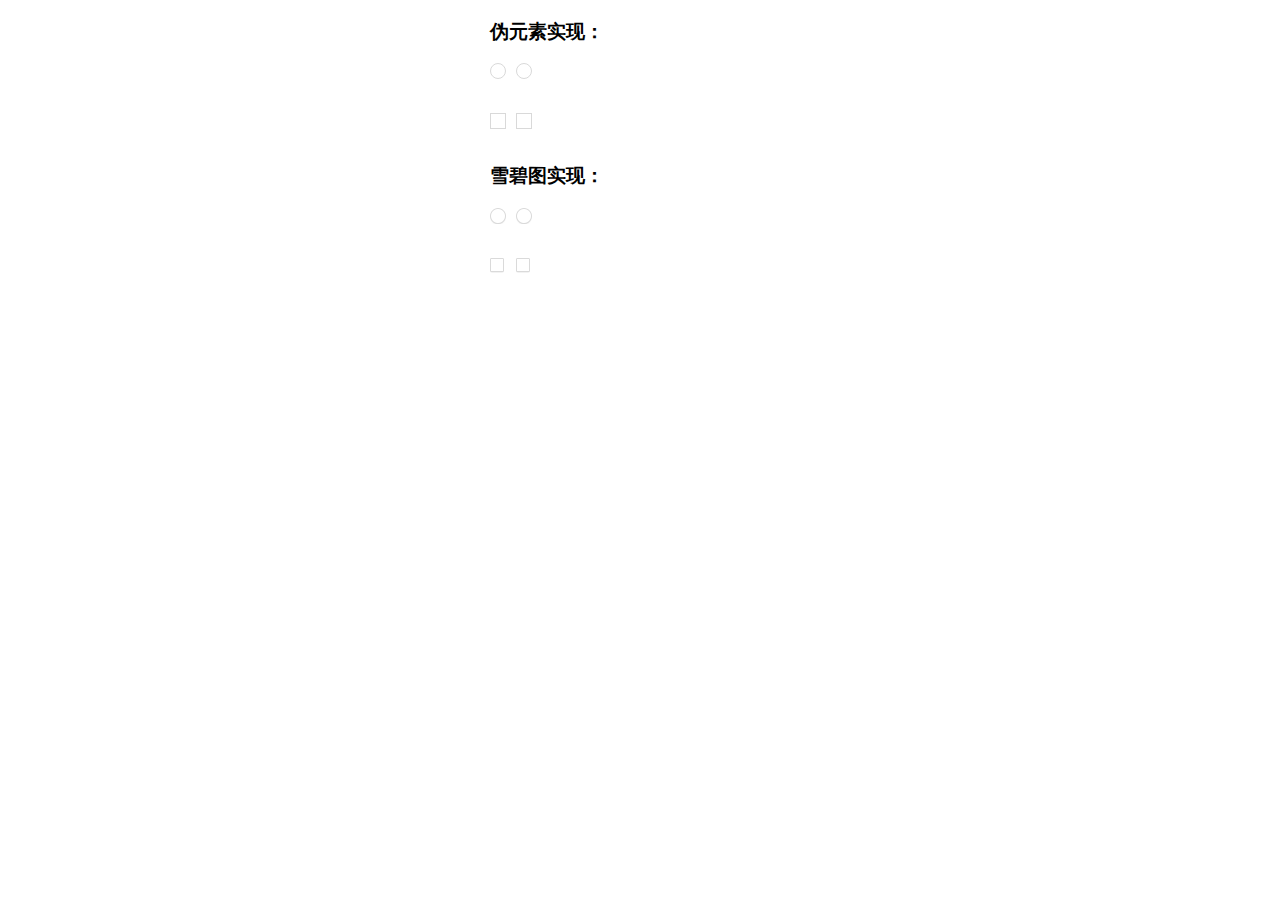
<file: task_1/index.html>
<!DOCTYPE html>
<html lang="en">
<head>
	<meta charset="UTF-8">
	<title>自定义checkbox&radio样式</title>
	<link rel="stylesheet" href="index.css">
</head>
<body>
<div class="container">
	<h3>伪元素实现：</h3>
	<div class="rd_wrap">
		<input type="radio" name="rd" id="rd" class="rd">
		<label for="rd"></label>
		<input type="radio" name="rd" id="rd_1" class="rd">
		<label for="rd_1"></label>
	</div>
	<div class="cb_wrap">
		<input type="checkbox" name="cb" id="cb" class="cb">
		<label for="cb"></label>
		<input type="checkbox" name="cb" id="cb_1" class="cb">
		<label for="cb_1"></label>
	</div>

	<h3>雪碧图实现：</h3>
	<div class="rd_sprit_wrap">
		<input type="radio" name="rd_sprit" id="rd_sprit" class="rd_sprit">
		<label for="rd_sprit"></label>
		<input type="radio" name="rd_sprit" id="rd_sprit_1" class="rd_sprit">
		<label for="rd_sprit_1"></label>
	</div>
	<div class="cb_sprit_wrap">
		<input type="checkbox" name="cb_sprit" id="cb_sprit" class="cb_sprit">
		<label for="cb_sprit"></label>
		<input type="checkbox" name="cb_sprit" id="cb_sprit_1" class="cb_sprit">
		<label for="cb_sprit_1"></label>
	</div>
</div>
</body>
</html>
</file>
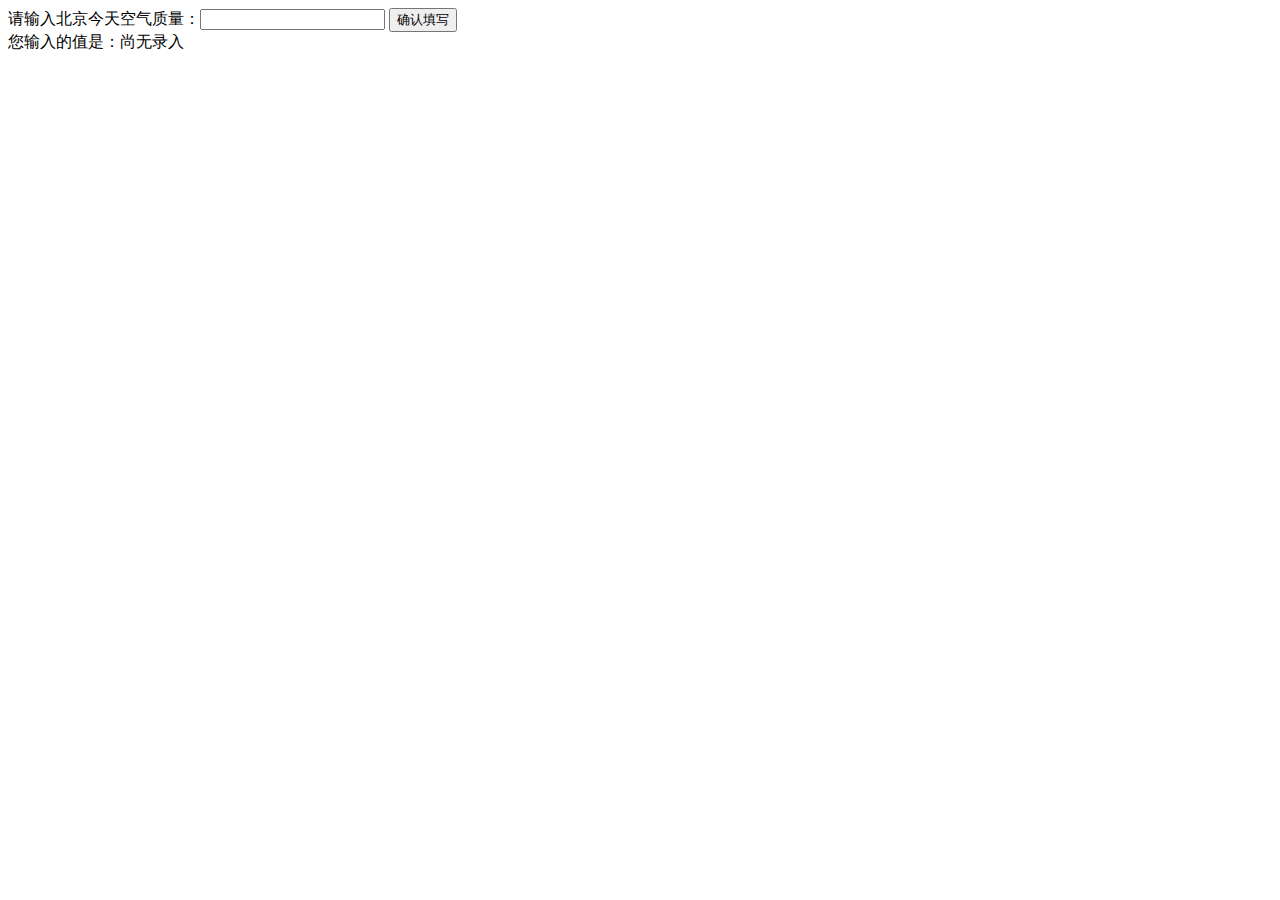
<file: task_2/index.html>
<!DOCTYPE html>
<html>
  <head>
    <meta charset="utf-8">
    <title>任务一：零基础JavaScript编码（一）</title>
  </head>
<body>

  <label>请输入北京今天空气质量：<input id="aqi-input" type="text"></label>
  <button id="button">确认填写</button>

  <div>您输入的值是：<span id="aqi-display">尚无录入</span></div>

<script type="text/javascript">
	var input = document.getElementById("aqi-input");
	var result = document.getElementById("aqi-display");
	var btn = document.getElementById("button");
	btn.onclick = function(){
		result.innerHTML = input.value;
	};
</script>
</body>
</html>
</file>
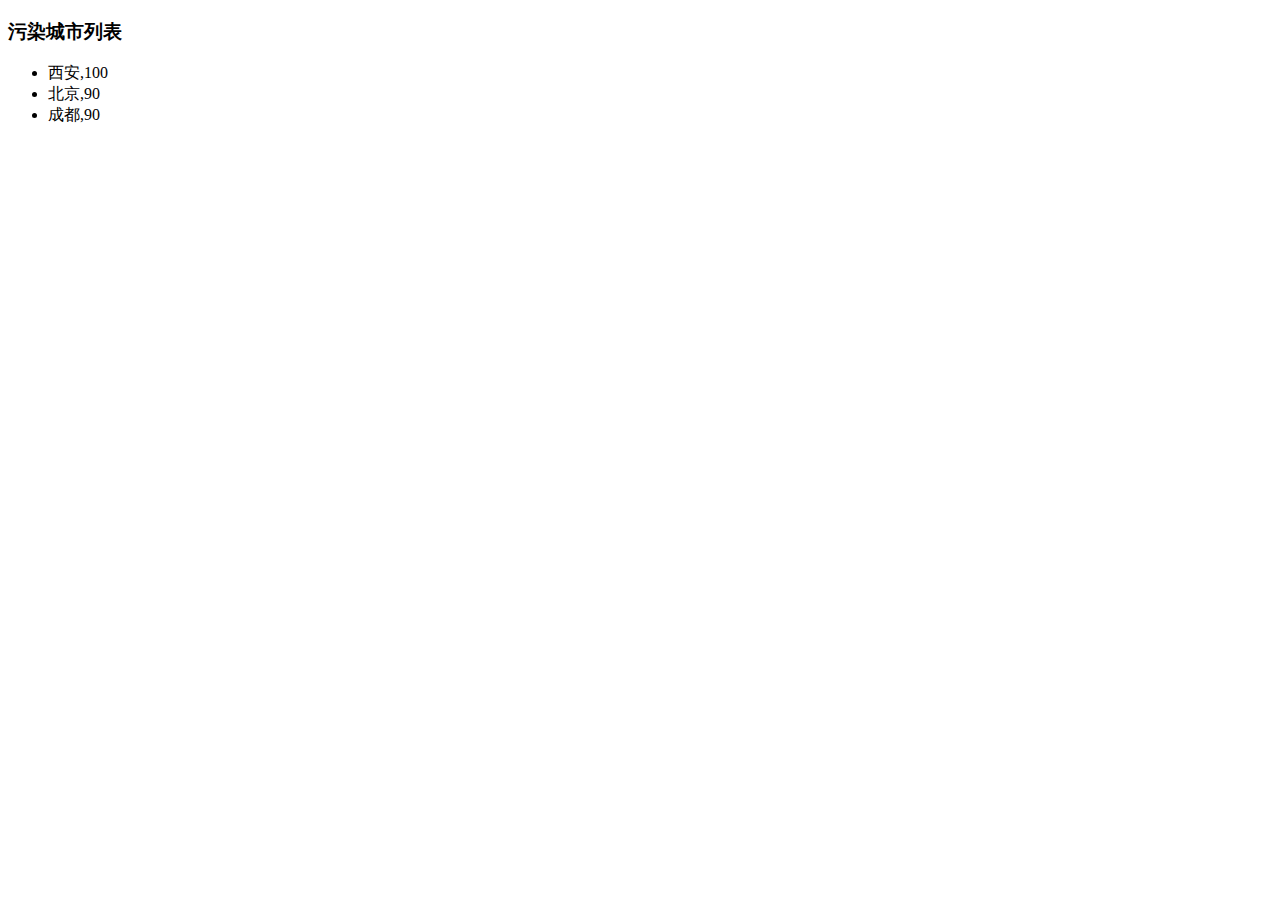
<file: task_3/index.html>
<!DOCTYPE html>
<html>
  <head>
    <meta charset="utf-8">
    <title>任务二：零基础JavaScript编码（二）</title>
  </head>
<body>

  <h3>污染城市列表</h3>
  <ul id="aqi-list">
<!--   
    <li>第一名：福州（样例），10</li>
      <li>第二名：福州（样例），10</li> -->
  </ul>

<script type="text/javascript">

var aqiData = [
  ["北京", 90],
  ["上海", 50],
  ["福州", 10],
  ["广州", 50],
  ["成都", 90],
  ["西安", 100]
];

(function () {

  /*
  在注释下方编写代码
  遍历读取aqiData中各个城市的数据
  将空气质量指数大于60的城市显示到aqi-list的列表中
  */
	var li = "";
	var arr = [];
	var ul = document.getElementById("aqi-list");
 
	function sortArray(li1,li2){
		return li2[1] - li1[1];
	}
	arr = aqiData.sort(sortArray);
	
	for(var i=0;i<arr.length;i++){
		if(arr[i][1]>60){
			li += "<li>"+arr[i][0]+","+arr[i][1]+"</li>";
		}	
	}
	ul.innerHTML = li;
})();

</script>
</body>
</html>
</file>
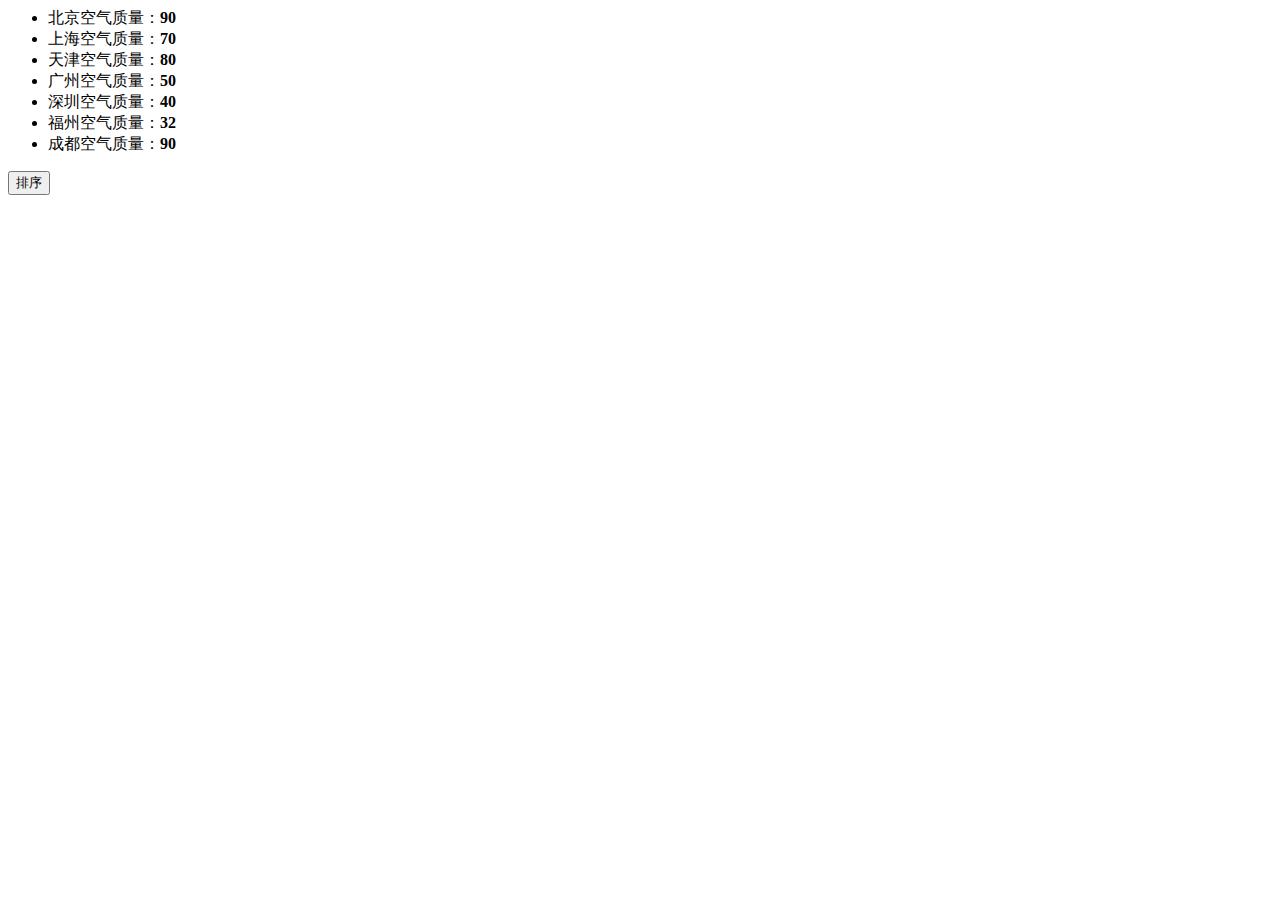
<file: task_4/index.html>
<!DOCTYPE>
<html>
  <head>
    <meta charset="utf-8">
    <title>IFE JavaScript Task 01</title>
  </head>
<body>

  <ul id="source">
    <li>北京空气质量：<b>90</b></li>
    <li>上海空气质量：<b>70</b></li>
    <li>天津空气质量：<b>80</b></li>
    <li>广州空气质量：<b>50</b></li>
    <li>深圳空气质量：<b>40</b></li>
    <li>福州空气质量：<b>32</b></li>
    <li>成都空气质量：<b>90</b></li>
  </ul>

  <ul id="resort">
    <!-- 
    <li>第一名：北京空气质量：<b>90</b></li>
    <li>第二名：北京空气质量：<b>90</b></li>
    <li>第三名：北京空气质量：<b>90</b></li>
     -->

  </ul>

  <button id="sort-btn">排序</button>

<script type="text/javascript">

/**
 * getData方法
 * 读取id为source的列表，获取其中城市名字及城市对应的空气质量
 * 返回一个数组，格式见函数中示例
 */
  var getUl = document.getElementById("source");
  var lis = getUl.getElementsByTagName('li');
  var setUl = document.getElementById("resort");

function getData() {
  var data1 = "";
  var data2 = "";
  var dataArr1 = [];
  var dataArr2 = [];
  var dataArr = [];

  for(var i=0;i<lis.length; i++){
    var bs = lis[i].getElementsByTagName('b');  
    data1 += lis[i].innerHTML.substring(0,2)+" ";// substring 方法用于提取字符串中介于两个指定下标之间的字符
    data2 += bs[0].innerHTML.substr(0,2)+" ";//substr 方法用于返回一个从指定位置开始的指定长度的子字符串   
  };
  dataArr1 = data1.split(" ",lis.length);//字符串转数组
  dataArr2 = data2.split(" ",lis.length);

  for(var j=0;j<lis.length; j++){
     dataArr.push([dataArr1[j],dataArr2[j]]);//两个一维数组合并成一个二维数组
   }
  return dataArr;
    /* 
  dataArr = [
    ["北京", 90],
    ["北京", 90]
    ……
  ]
  */
  }

/**
 * sortAqiData
 * 按空气质量对data进行从小到大的排序
 * 返回一个排序后的数组
 */
function sortAqiData(data) {
  var arr = [];
  function sortArray(x,y){//排序函数
    return x[1] - y[1];
  }
  arr = data.sort(sortArray);
  return arr;
}

/**
 * render
 * 将排好序的城市及空气质量指数，输出显示到id位resort的列表中
 * 格式见ul中的注释的部分
 */
function render(data) {
  for(var i=0;i<lis.length;i++){
    setUl.innerHTML +=  "<li>第"+(i+1)+"名："+data[i][0]+"空气质量：<b>"+data[i][1]+"</b></li>";
  }
}

function btnHandle() {
  var aqiData = getData();
  aqiData = sortAqiData(aqiData);
  render(aqiData);
}

function init() {

  // 在这下面给sort-btn绑定一个点击事件，点击时触发btnHandle函数
  var btn = document.getElementById("sort-btn");
  btn.onclick = function(){
    btnHandle();   
  }
}

init();

</script>
</body>
</html>
</file>
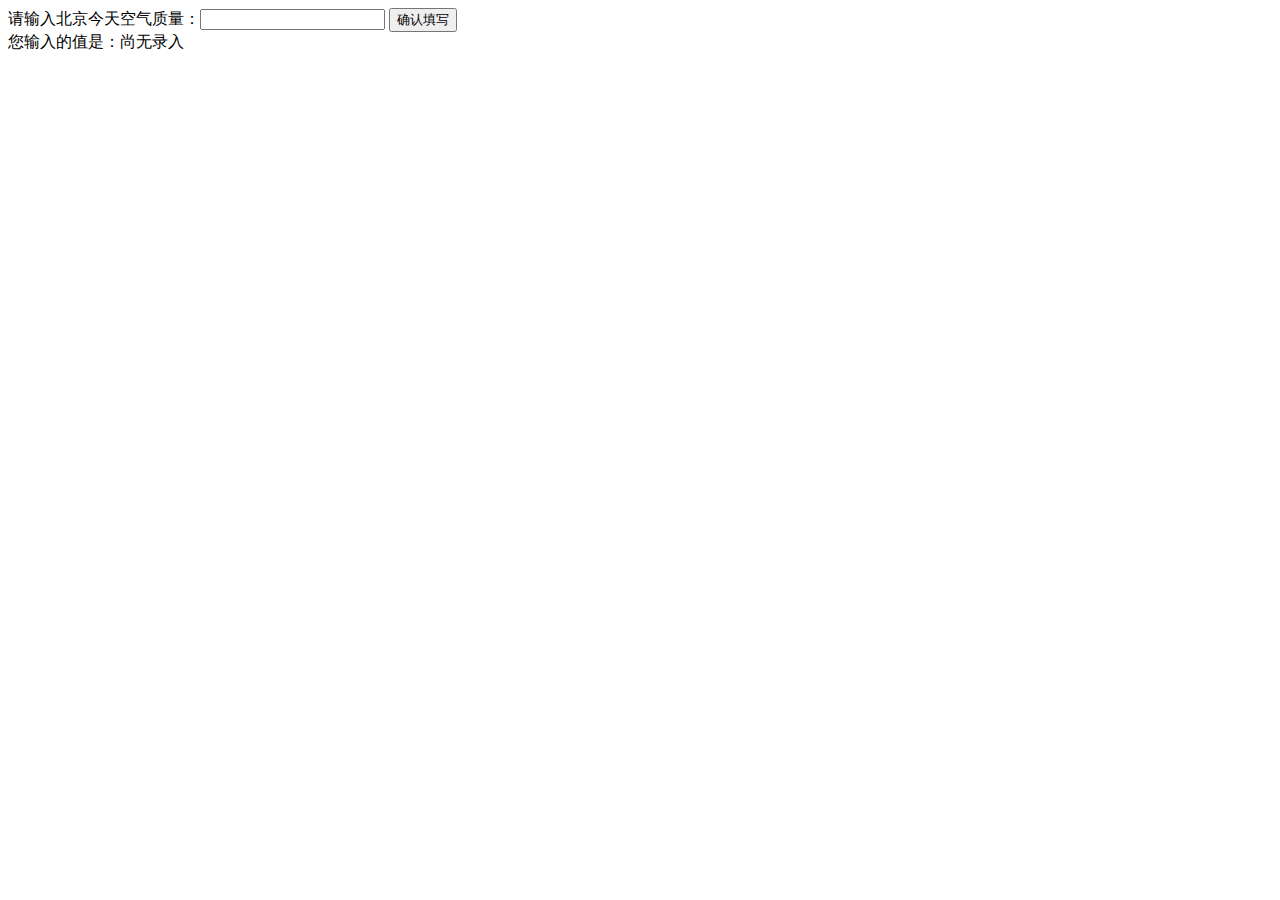
<file: task_javascript/task_1/index.html>
<!DOCTYPE html>
<html>
  <head>
    <meta charset="utf-8">
    <title>任务一：零基础JavaScript编码（一）</title>
  </head>
<body>

  <label>请输入北京今天空气质量：<input id="aqi-input" type="text"></label>
  <button id="button">确认填写</button>

  <div>您输入的值是：<span id="aqi-display">尚无录入</span></div>

<script type="text/javascript">
(function () {
 /*    
  在注释下方写下代码
  给按钮button绑定一个点击事件
  在事件处理函数中
  获取aqi-input输入的值，并显示在aqi-display中
  */
	var input = document.getElementById("aqi-input");
	var result = document.getElementById("aqi-display");
	var btn = document.getElementById("button");
	btn.onclick = function(){
		result.innerHTML = input.value;
	};
})();
</script>
</body>
</html>
</file>
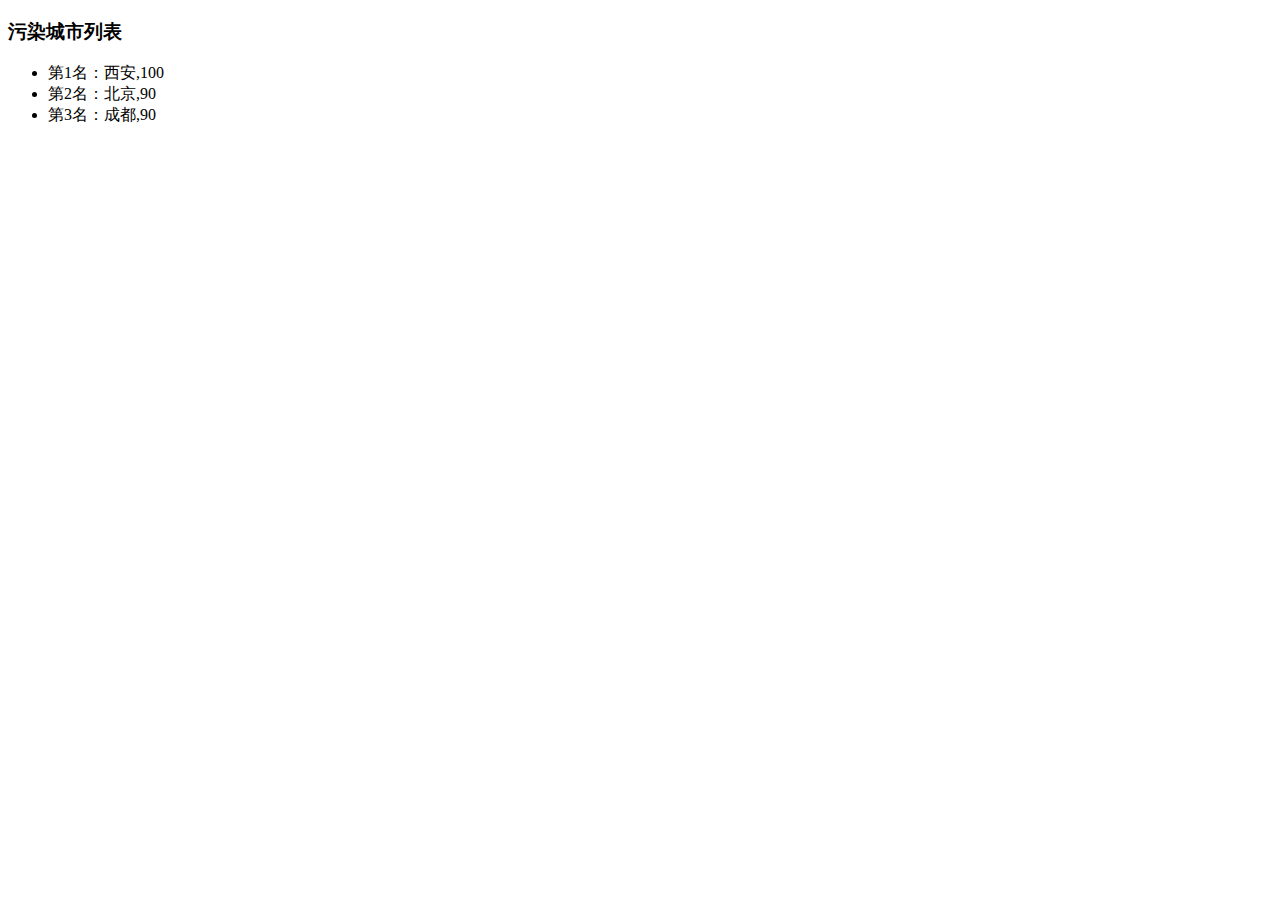
<file: task_javascript/task_2/index.html>
<!DOCTYPE html>
<html>
  <head>
    <meta charset="utf-8">
    <title>任务二：零基础JavaScript编码（二）</title>
  </head>
<body>

  <h3>污染城市列表</h3>
  <ul id="aqi-list">
<!--   
    <li>第一名：福州（样例），10</li>
      <li>第二名：福州（样例），10</li> -->
  </ul>

<script type="text/javascript">

var aqiData = [
  ["北京", 90],
  ["上海", 50],
  ["福州", 10],
  ["广州", 50],
  ["成都", 90],
  ["西安", 100]
];

(function () {

  /*
  在注释下方编写代码
  遍历读取aqiData中各个城市的数据
  将空气质量指数大于60的城市显示到aqi-list的列表中
  */
	var arr = [];
	var ul = document.getElementById("aqi-list");
 
	function sortArray(li1,li2){
		return li2[1] - li1[1];
	}
	arr = aqiData.sort(sortArray);
	
	for(var i=0;i<arr.length;i++){
		if(arr[i][1]>60){
			ul.innerHTML += "<li>第"+(i+1)+"名："+arr[i][0]+","+arr[i][1]+"</li>";
		}	
	}
  
})();

</script>
</body>
</html>
</file>
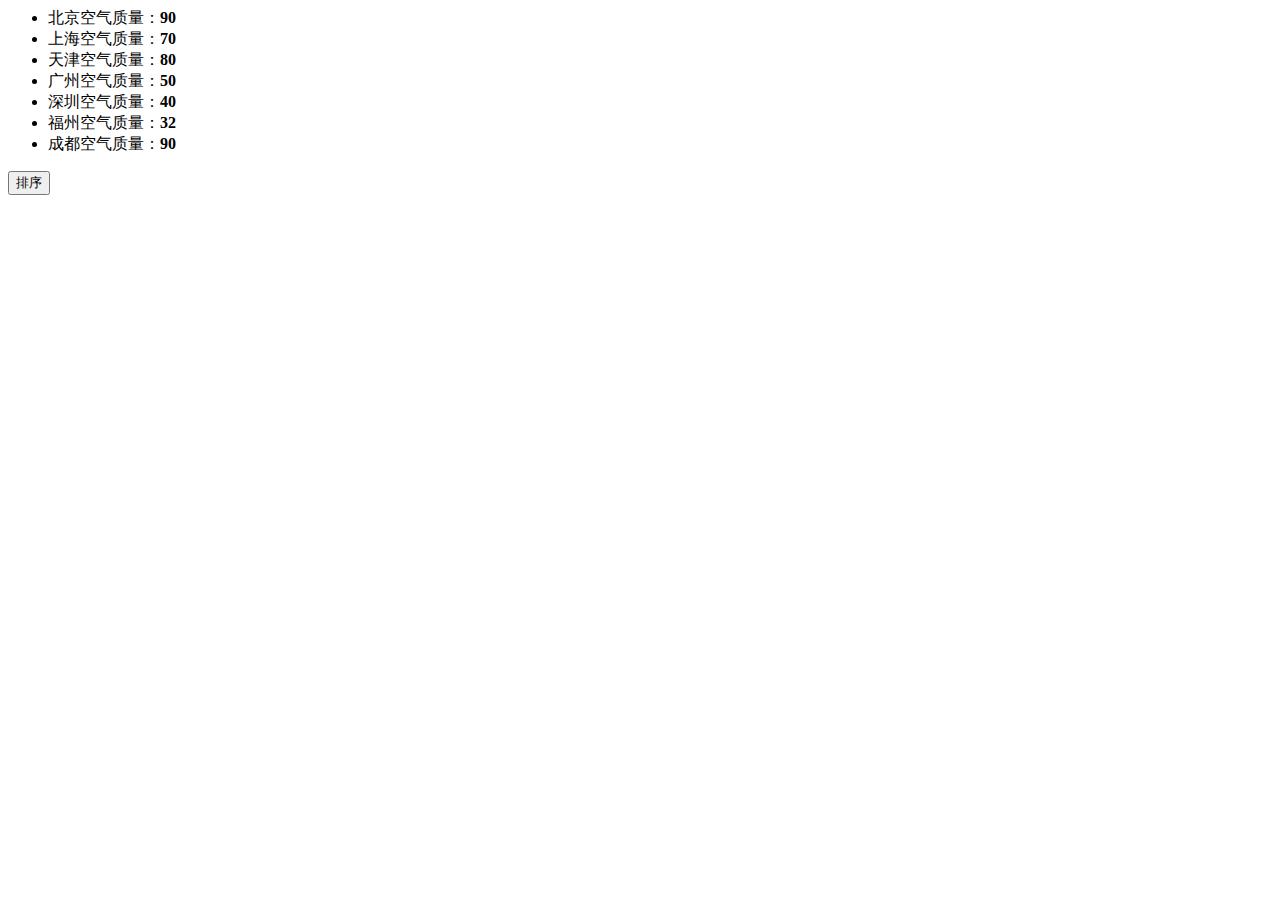
<file: task_javascript/task_3/index.html>
<!DOCTYPE>
<html>
  <head>
    <meta charset="utf-8">
    <title>IFE JavaScript Task 01</title>
  </head>
<body>

  <ul id="source">
    <li>北京空气质量：<b>90</b></li>
    <li>上海空气质量：<b>70</b></li>
    <li>天津空气质量：<b>80</b></li>
    <li>广州空气质量：<b>50</b></li>
    <li>深圳空气质量：<b>40</b></li>
    <li>福州空气质量：<b>32</b></li>
    <li>成都空气质量：<b>90</b></li>
  </ul>

  <ul id="resort">
    <!-- 
    <li>第一名：北京空气质量：<b>90</b></li>
    <li>第二名：北京空气质量：<b>90</b></li>
    <li>第三名：北京空气质量：<b>90</b></li>
     -->

  </ul>

  <button id="sort-btn">排序</button>

<script type="text/javascript">

/**
 * getData方法
 * 读取id为source的列表，获取其中城市名字及城市对应的空气质量
 * 返回一个数组，格式见函数中示例
 */
  
 

function getData() {
  var getUl = document.getElementById("source");
  var lis = getUl.getElementsByTagName('li');
  var data = [];

/*  var city = "";
  var num = "";
  for(var i=0;i<lis.length; i++){
    var bs = lis[i].getElementsByTagName('b');  
    city += lis[i].innerHTML.substring(0,2)+" ";// substring 方法用于提取字符串中介于两个指定下标之间的字符
    num += bs[0].innerHTML.substr(0,2)+" ";//substr 方法用于返回一个从指定位置开始的指定长度的子字符串   
  };
  cityArr = city.split(" ",lis.length);//字符串转数组
  numArr = num.split(" ",lis.length);

  for(var j=0;j<lis.length; j++){
     data.push([cityArr[j],numArr[j]]);//两个一维数组合并成一个二维数组
   }
   console.log(data);
  return data;*/

  for(var i=0;i<lis.length; i++){
    var bs = lis[i].getElementsByTagName('b');  
    var city = lis[i].innerHTML.substring(0,2);// substring 方法用于提取字符串中介于两个指定下标之间的字符
    var num = bs[0].innerHTML.substr(0,2);//substr 方法用于返回一个从指定位置开始的指定长度的子字符串  
    data.push([city,num]);//两个一维数组合并成一个二维数组 
  };
  return data;
    /* 
  data = [
    ["北京", 90],
    ["北京", 90]
    ……
  ]
  */
  }

/**
 * sortAqiData
 * 按空气质量对data进行从小到大的排序
 * 返回一个排序后的数组
 */
function sortAqiData(data) {
  var arr = [];
  function sortArray(x,y){//排序函数
    return x[1] - y[1];
  }
  arr = data.sort(sortArray);
  return arr;

}

/**
 * render
 * 将排好序的城市及空气质量指数，输出显示到id位resort的列表中
 * 格式见ul中的注释的部分
 */
function render(data) {
  var setUl = document.getElementById("resort");
  for(var i=0;i<data.length;i++){
    setUl.innerHTML +=  "<li>第"+(i+1).toLocaleString('zh-Hans-CN-u-nu-hanidec')+"名："+data[i][0]+"空气质量：<b>"+data[i][1]+"</b></li>";
  }
}

function btnHandle() {
  var aqiData = getData();
  aqiData = sortAqiData(aqiData);
  render(aqiData);
}

function init() {

  // 在这下面给sort-btn绑定一个点击事件，点击时触发btnHandle函数
  var btn = document.getElementById("sort-btn");
  btn.onclick = function(){
    btnHandle();   
  }
}

init();

</script>
</body>
</html>
</file>
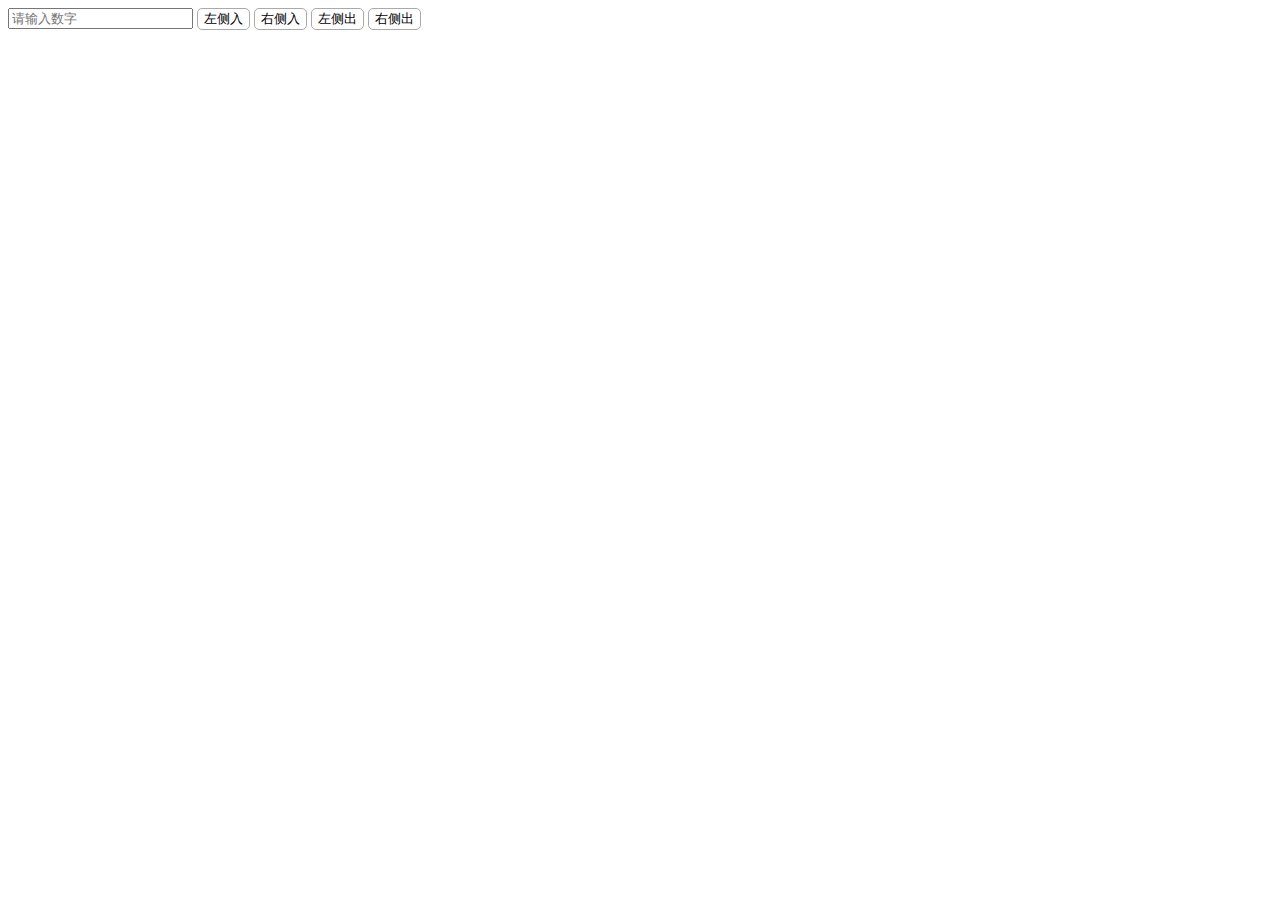
<file: task_javascript/task_4/index.html>
<!DOCTYPE html>
<html lang="en">
<head>
	<meta charset="UTF-8">
	<title>任务四：基础JavaScript练习（一）</title>
	<link rel="stylesheet" href="index.css" />
</head>
<body>
	<input id="setNum" placeholder="请输入数字" type="text" value=""/>
	<input id="leftInsert" type="button" value="左侧入"/>
	<input id="rightInsert" type="button" value="右侧入"/>
	<input id="leftRemove" type="button" value="左侧出"/>
	<input id="rightRemove" type="button" value="右侧出"/>
	<ul id="op">

	</ul>
<script type="text/javascript">
	var opUl = document.getElementById("op");
	var lis = opUl.getElementsByTagName("li");
	
	//插入数组
	function insertString(sn){
		var str = document.getElementById("setNum").value;//获取原字符串
		var arr = [];
		var tempUl = "";
		for(var i=0;i<lis.length;i++){
			var num = lis[i].innerHTML;
			arr.push(num);//转换成数组
		}
		arr.splice(sn,arr,str);//str表示原字符串变量，flg表示要插入的字符串，sn表示要插入的位置
		console.log(arr);
		
		for(var i=0;i<arr.length;i++){
			tempUl += "<li>"+arr[i]+"</li>";
		}
		opUl.innerHTML = tempUl;//替换原li列表
	};
	
	//删除数组
	function removeString(sn){
		var arr = [];
		var tempUl = "";
		for(var i=0;i<lis.length;i++){
			var num = lis[i].innerHTML;
			arr.push(num);
		}
		arr.splice(sn,1);//sn表示要删除的位置，1表示删除一位
		console.log(arr);
		
		for(var i=0;i<arr.length;i++){
			tempUl += "<li>"+arr[i]+"</li>";
		}
		opUl.innerHTML = tempUl;//替换原li列表
	};

	
	
	//判断是否为数字
	function isNum(str,sn){
		if(isNaN(str)||str==""){
			document.getElementById("setNum").value = "";
			document.getElementById("setNum").setAttribute("placeholder","您输入的不是数字，请重新输入……");
			return false;
			
		}
		insertString(sn);
	}

	//左侧加入
	function leftInsert(){
		var sn = 0;
		var str = document.getElementById("setNum").value;
		isNum(str,sn);
		
	}
	//右侧加入
	function rightInsert(){
		var sn = lis.length;
		var str = document.getElementById("setNum").value;
		isNum(str,sn);	

	}
	//左侧删除
	function leftRemove(){
		var sn = 0;
		removeString(sn);
	}
	//右侧删除
	function rightRemove(){
		var sn = lis.length-1;
		removeString(sn);
	}

	
	//绑定按钮点击事件
	function init(){
		document.getElementById("leftInsert").onclick = leftInsert;
		document.getElementById("rightInsert").onclick = rightInsert;
		document.getElementById("leftRemove").onclick = leftRemove;
		document.getElementById("rightRemove").onclick = rightRemove;
	}
	init();
</script>
</body>
</html>
</file>
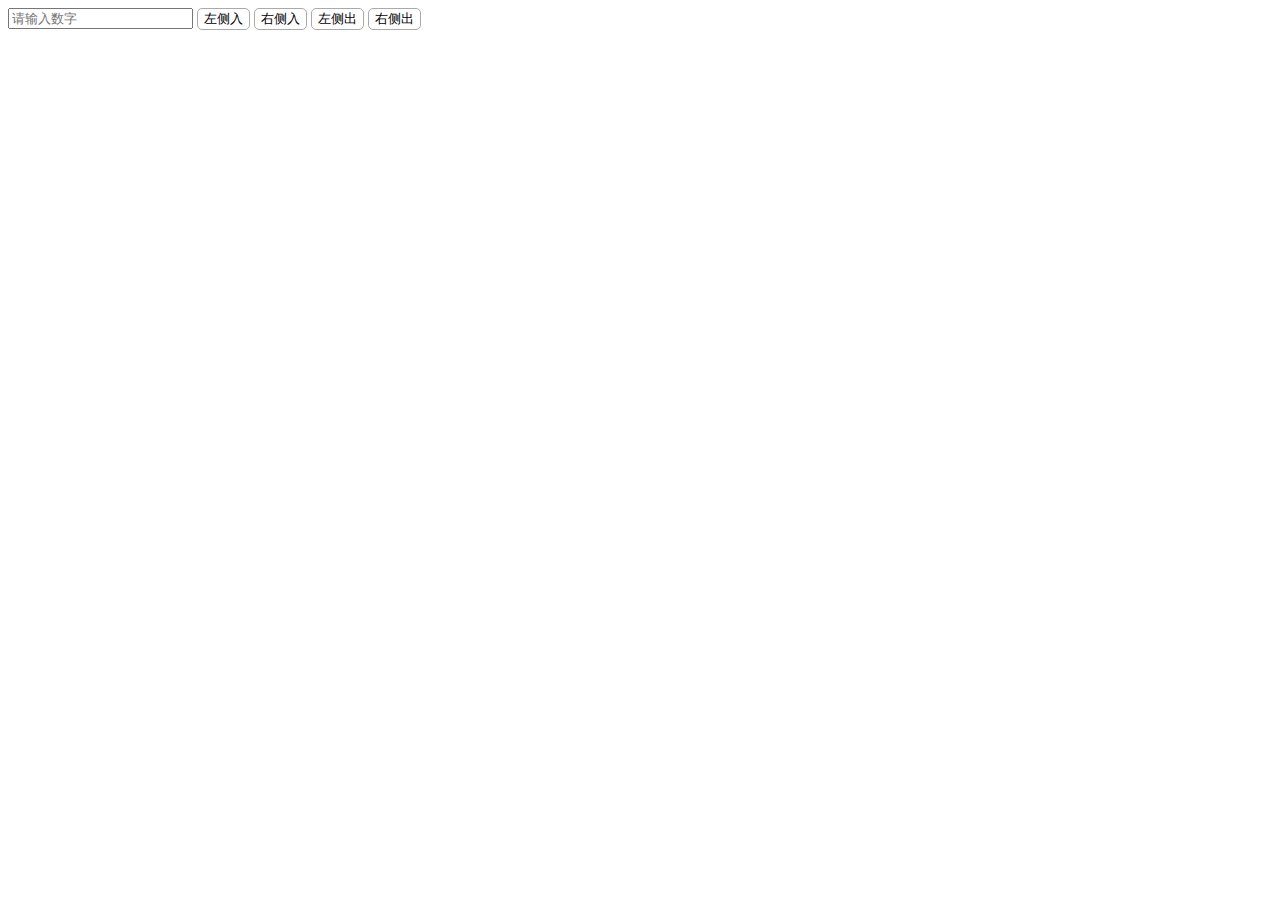
<file: task_javascript/task_5/index.html>
<!DOCTYPE html>
<html lang="en">
<head>
	<meta charset="UTF-8">
	<title>任务五：基础JavaScript练习（二）</title>
	<link rel="stylesheet" href="index.css" />
</head>
<body>
	<input id="setNum" placeholder="请输入数字" type="text" value=""/>
	<input id="leftInsert" type="button" value="左侧入"/>
	<input id="rightInsert" type="button" value="右侧入"/>
	<input id="leftRemove" type="button" value="左侧出"/>
	<input id="rightRemove" type="button" value="右侧出"/>
	<ul id="op">

	</ul>
<script type="text/javascript">
	var opUl = document.getElementById("op");
	var lis = opUl.getElementsByTagName("li");
	
	//插入数组
	function insertString(sn){
		var str = document.getElementById("setNum").value;//获取原字符串
		var arr = [];
		var tempUl = "";
		for(var i=0;i<lis.length;i++){
			var num = lis[i].innerHTML;
			arr.push(num);//转换成数组
		}
		arr.splice(sn,0,str);//拼接函数(索引位置, 要删除元素的数量, 要插入的元素)
		console.log(arr);
		
		for(var i=0;i<arr.length;i++){
			tempUl += "<li>"+arr[i]+"</li>";
		}
		opUl.innerHTML = tempUl;//替换原li列表
	};
	
	//删除数组
	function removeString(sn){
		var arr = [];
		var tempUl = "";
		for(var i=0;i<lis.length;i++){
			var num = lis[i].innerHTML;
			arr.push(num);
		}
		arr.splice(sn,1);//sn表示要删除的位置，1表示删除一位
		console.log(arr);
		
		for(var i=0;i<arr.length;i++){
			tempUl += "<li>"+arr[i]+"</li>";
		}
		opUl.innerHTML = tempUl;//替换原li列表
	};

	
	
	//判断是否为数字，限制数字为10~100之间
	function isNum(str,sn){
		if(isNaN(str)||str==""){
			document.getElementById("setNum").value = "";
			document.getElementById("setNum").setAttribute("placeholder","您输入的不是数字，请重新输入……");
			return false;
			
		}
		if(str>=10&&str<=100){
			insertString(sn);
		}
		
	}

	//左侧加入
	function leftInsert(){
		var sn = 0;
		var str = document.getElementById("setNum").value;
		isNum(str,sn);
		
	}
	//右侧加入
	function rightInsert(){
		var sn = lis.length;
		var str = document.getElementById("setNum").value;
		isNum(str,sn);	

	}
	//左侧删除
	function leftRemove(){
		var sn = 0;
		removeString(sn);
	}
	//右侧删除
	function rightRemove(){
		var sn = lis.length-1;
		removeString(sn);
	}

	
	//绑定按钮点击事件
	function init(){
		document.getElementById("leftInsert").onclick = leftInsert;
		document.getElementById("rightInsert").onclick = rightInsert;
		document.getElementById("leftRemove").onclick = leftRemove;
		document.getElementById("rightRemove").onclick = rightRemove;
	}
	init();
</script>
</body>
</html>
</file>
<file: task_1/index.css>
.container{
	width: 300px;
	margin: 0 auto;
}
.cb_wrap, .rd_wrap, .cb_sprit_wrap, .rd_sprit_wrap{
	height: 20px;
	margin-bottom: 30px;
}
input{
	   display: none; 
}
/* 伪元素实现 */
.rd + label, .cb + label{
    width: 14px;
    height: 14px;
    border: 1px solid #d9d9d9;
    display:flex;
    cursor: pointer;
}
/* 单选框 */
.rd + label{
	float: left;
	margin-right: 10px;
	border-radius: 50%;
}
.rd:checked + label{	
	border:1px solid #d73e33;
}
.rd:checked + label::after{
	margin: auto;
    content: '';
    width: 6px;
    height: 6px;
    border-radius: 50%;
    background-color: #d73e33; 
}
/* 复选框 */
.cb + label{
	float: left;
	margin-right: 10px;
}
.cb:checked + label{	
	border:1px solid #d73e33;
	
}
.cb:checked + label::after{
	margin: auto;
    content: '\2714';
    width: 8px;
    height: 8px;
    line-height: 8px;
    font-size: 12px;
    color: #d73e33;
}

/* 雪碧图实现 */
.rd_sprit + label,.cb_sprit + label{
	width: 16px;
    height: 16px;
    float: left;
    margin-right: 10px;
    display:flex;
    cursor: pointer;
	background: url(btn.png) no-repeat;
}
/* 单选框 */
.rd_sprit + label{
	background-position: -24px -10px;
}
.rd_sprit:checked + label{
	background-position: -59px -10px;
}
/* 复选框 */
.cb_sprit + label{
	background-position: -25px -33px;
}
.cb_sprit:checked + label{
	background-position: -60px -32px;
}
</file>
<file: task_javascript/task_4/index.css>
input[type=button]{
	background: #fff;
	border-radius: 5px;
	border: 1px solid #aaa;
	cursor: pointer;
}
ul{
	margin: 0;
	padding: 0;
	list-style: none;
}
li{
	float: left;
	padding: 10px;
	margin: 5px;
	background: red;
	cursor: pointer;
}
</file>
<file: task_javascript/task_5/index.css>
input[type=button]{
	background: #fff;
	border-radius: 5px;
	border: 1px solid #aaa;
	cursor: pointer;
}
ul{
	margin: 0;
	padding: 0;
	list-style: none;
}
li{
	float: left;
	padding: 10px;
	margin: 5px;
	background: red;
	cursor: pointer;
}
</file>
